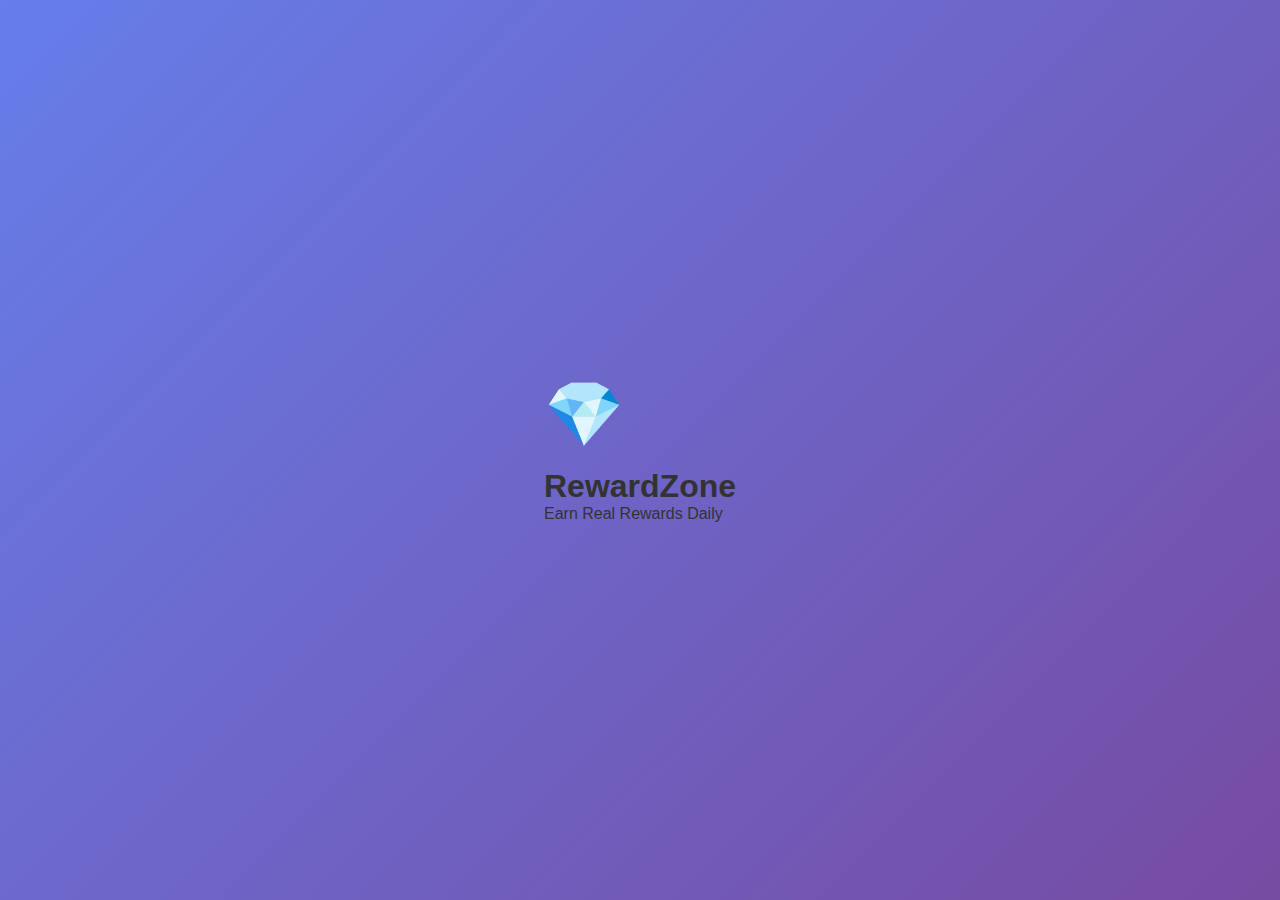
<file: index.html>
<!DOCTYPE html>
<html lang="en">
<head>
    <meta charset="UTF-8">
    <meta name="viewport" content="width=device-width, initial-scale=1.0">
    <title>RewardZone - Earn Points Daily</title>
    <link rel="manifest" href="manifest.json">
    <link rel="stylesheet" href="style.css">
    <link rel="stylesheet" href="responsive.css">
    <link rel="stylesheet" href="animations.css">
    <link rel="icon" href="data:image/svg+xml,<svg xmlns='http://www.w3.org/2000/svg' viewBox='0 0 100 100'><text y='.9em' font-size='90'>💎</text></svg>">
</head>
<body>
    <!-- Splash Screen -->
    <div id="splash" class="splash-screen">
        <div class="logo-container">
            <div class="logo">💎</div>
            <h1>RewardZone</h1>
            <p>Earn Real Rewards Daily</p>
        </div>
    </div>

    <!-- Main App -->
    <div id="app" class="app-container hidden">
        <!-- Header -->
        <header class="app-header">
            <div class="balance-card">
                <div class="balance-label">Total Points</div>
                <div id="pointsBalance" class="points-balance">0</div>
                <div id="streakCounter" class="streak">Streak: 0 days</div>
            </div>
            <div class="user-info">
                <span id="usernameDisplay">Guest</span>
                <button id="profileBtn" class="nav-btn">👤</button>
            </div>
        </header>

        <!-- Navigation -->
        <nav class="bottom-nav">
            <a href="index.html" class="nav-item active" data-page="dashboard">
                <span>🏠</span> Home
            </a>
            <a href="tasks.html" class="nav-item" data-page="tasks">
                <span>⭐</span> Earn
            </a>
            <a href="#" id="referralBtn" class="nav-item">
                <span>👥</span> Refer
            </a>
            <a href="profile.html" class="nav-item">
                <span>📊</span> Profile
            </a>
        </nav>

        <!-- Dashboard Content -->
        <main class="dashboard-content">
            <div class="stats-grid">
                <div class="stat-card">
                    <div class="stat-number" id="todayPoints">0</div>
                    <div>Today's Points</div>
                </div>
                <div class="stat-card">
                    <div class="stat-number" id="totalTasks">0</div>
                    <div>Tasks Done</div>
                </div>
                <div class="stat-card">
                    <div class="stat-number" id="rankDisplay">#999</div>
                    <div>Your Rank</div>
                </div>
            </div>

            <div class="quick-actions">
                <button class="action-btn daily-checkin" id="dailyCheckin">
                    <span>📅</span> Daily Check-in
                    <small>+10 Points</small>
                </button>
                <button class="action-btn lucky-spin" id="luckySpin">
                    <span>🎰</span> Lucky Spin
                    <small>Chance to Win Big!</small>
                </button>
            </div>

            <div class="recent-activity">
                <h3>Recent Rewards</h3>
                <div id="activityList"></div>
            </div>
        </main>
    </div>

    <!-- Notification -->
    <div id="notification" class="notification hidden">
        <span id="notifText"></span>
    </div>

    <script src="storage.js"></script>
    <script src="main.js"></script>
    <script src="tasks.js"></script>
    <script>
        // Initialize app
        document.addEventListener('DOMContentLoaded', function() {
            initApp();
            showPage('dashboard');
        });
    </script>
</body>
</html>
</file>
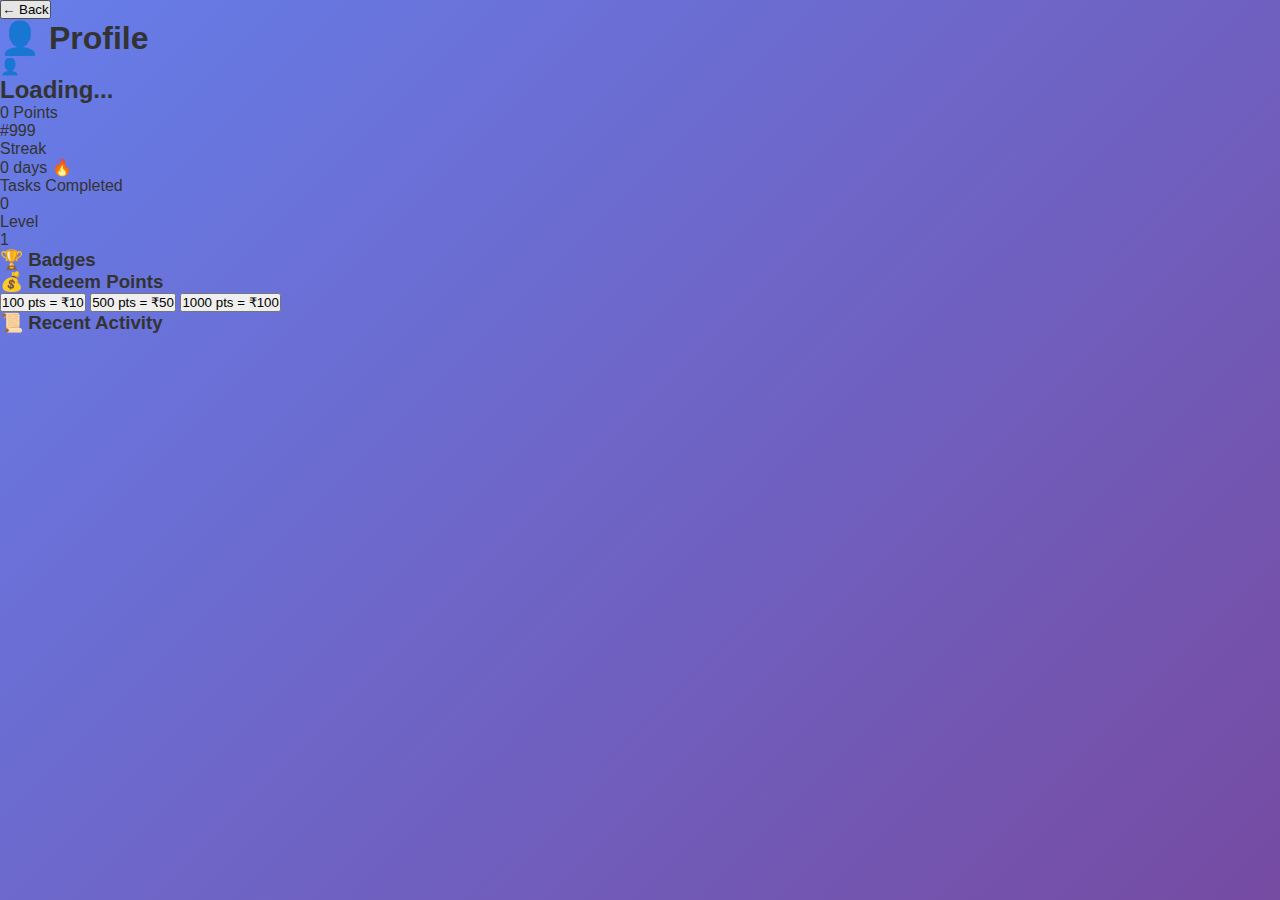
<file: profile.html>
<!DOCTYPE html>
<html lang="en">
<head>
    <meta charset="UTF-8">
    <meta name="viewport" content="width=device-width, initial-scale=1.0">
    <title>Profile - RewardZone</title>
    <link rel="stylesheet" href="style.css">
    <link rel="stylesheet" href="responsive.css">
    <link rel="stylesheet" href="animations.css">
</head>
<body>
    <header class="profile-header">
        <button id="backBtn" class="back-btn">← Back</button>
        <h1>👤 Profile</h1>
    </header>

    <main class="profile-content">
        <!-- User Stats -->
        <div class="profile-stats">
            <div class="avatar">
                <span id="userAvatar">👤</span>
            </div>
            <h2 id="profileUsername">Loading...</h2>
            <div class="profile-points">
                <span class="points-lg" id="profilePoints">0</span> Points
            </div>
            <div class="profile-rank">#999</div>
        </div>

        <!-- Progress & Streaks -->
        <div class="progress-section">
            <div class="progress-item">
                <label>Streak</label>
                <div class="streak-display" id="profileStreak">0 days 🔥</div>
            </div>
            <div class="progress-item">
                <label>Tasks Completed</label>
                <div id="totalTasksProfile">0</div>
            </div>
            <div class="progress-item">
                <label>Level</label>
                <div id="userLevel">1</div>
            </div>
        </div>

        <!-- Badges -->
        <div class="badges-section">
            <h3>🏆 Badges</h3>
            <div id="badgesList" class="badges-grid"></div>
        </div>

        <!-- Redeem Section -->
        <div class="redeem-section">
            <h3>💰 Redeem Points</h3>
            <div class="redeem-options">
                <button class="redeem-btn" data-amount="100">100 pts = ₹10</button>
                <button class="redeem-btn" data-amount="500">500 pts = ₹50</button>
                <button class="redeem-btn" data-amount="1000">1000 pts = ₹100</button>
            </div>
        </div>

        <!-- Activity History -->
        <div class="history-section">
            <h3>📜 Recent Activity</h3>
            <div id="historyList"></div>
        </div>
    </main>

    <script src="storage.js"></script>
    <script src="main.js"></script>
    <script>
        document.addEventListener('DOMContentLoaded', function() {
            loadProfile();
        });
    </script>
</body>
</html>
</file>
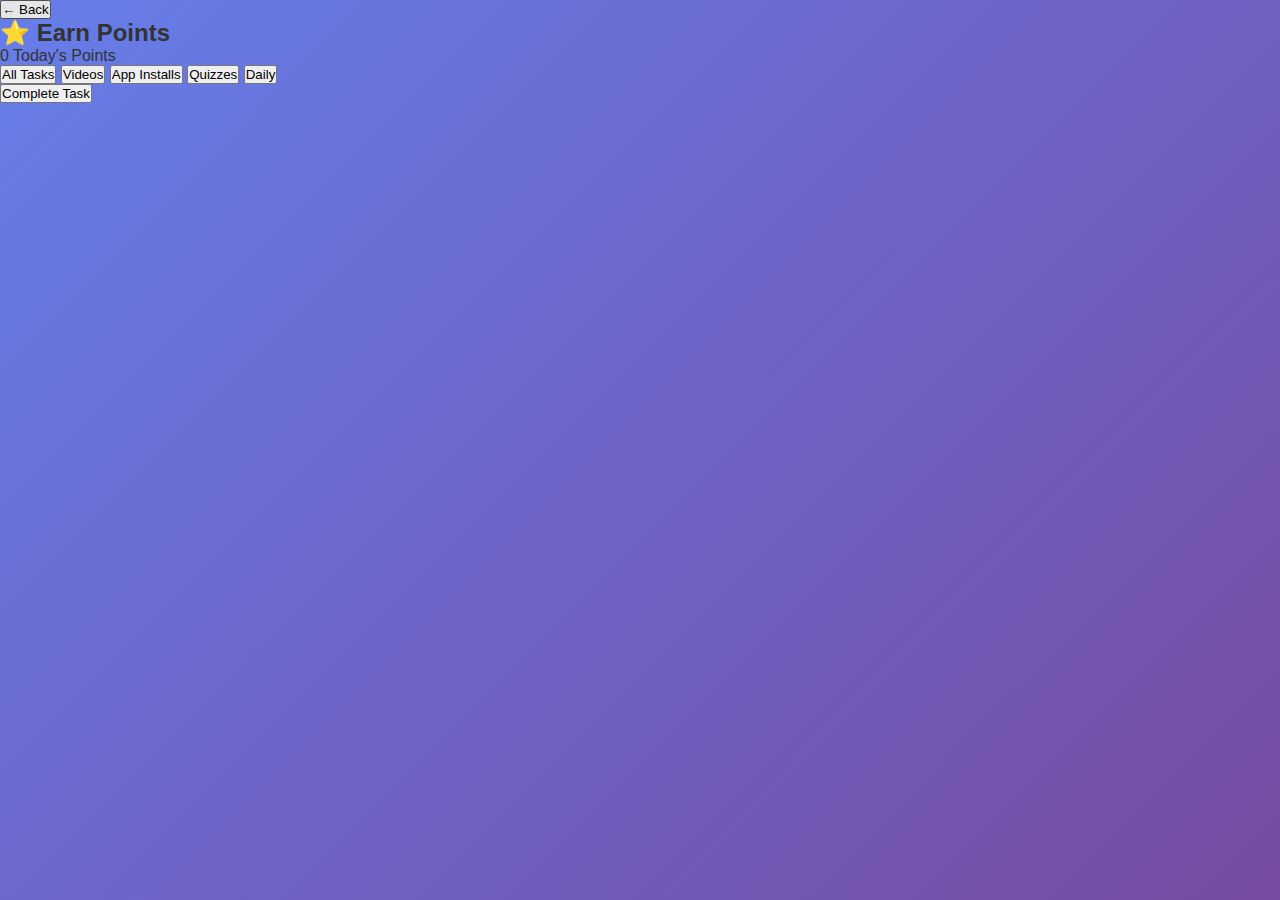
<file: tasks.html>
<!DOCTYPE html>
<html lang="en">
<head>
    <meta charset="UTF-8">
    <meta name="viewport" content="width=device-width, initial-scale=1.0">
    <title>Earn Tasks - RewardZone</title>
    <link rel="stylesheet" href="style.css">
    <link rel="stylesheet" href="responsive.css">
    <link rel="stylesheet" href="animations.css">
</head>
<body>
    <!-- Header with Back Button -->
    <header class="tasks-header">
        <button id="backBtn" class="back-btn">← Back</button>
        <div class="header-title">
            <h2>⭐ Earn Points</h2>
            <div id="taskPoints" class="points-display">0 Today's Points</div>
        </div>
    </header>

    <!-- Task Categories -->
    <div class="task-categories">
        <button class="category-btn active" data-category="all">All Tasks</button>
        <button class="category-btn" data-category="video">Videos</button>
        <button class="category-btn" data-category="app">App Installs</button>
        <button class="category-btn" data-category="quiz">Quizzes</button>
        <button class="category-btn" data-category="daily">Daily</button>
    </div>

    <!-- Tasks List -->
    <div class="tasks-container">
        <div id="tasksList" class="tasks-grid">
            <!-- Tasks will be loaded here by JS -->
        </div>
    </div>

    <!-- Task Modal -->
    <div id="taskModal" class="task-modal hidden">
        <div class="modal-content">
            <div id="taskContent"></div>
            <button id="completeTask" class="complete-btn">Complete Task</button>
        </div>
    </div>

    <script src="storage.js"></script>
    <script src="tasks.js"></script>
    <script src="main.js"></script>
    <script>
        document.addEventListener('DOMContentLoaded', function() {
            initTasksPage();
            loadTasks();
        });
    </script>
</body>
</html>
</file>
<file: style.css>
* {
    margin: 0;
    padding: 0;
    box-sizing: border-box;
}

body {
    font-family: -apple-system, BlinkMacSystemFont, 'Segoe UI', Roboto, sans-serif;
    background: linear-gradient(135deg, #667eea 0%, #764ba2 100%);
    min-height: 100vh;
    color: #333;
}

.app-container {
    min-height: 100vh;
    display: flex;
    flex-direction: column;
}

/* Header */
.app-header {
    background: rgba(255, 255, 255, 0.95);
    backdrop-filter: blur(20px);
    padding: 1rem;
    display: flex;
    justify-content: space-between;
    align-items: center;
    box-shadow: 0 2px 20px rgba(0,0,0,0.1);
}

.balance-card {
    text-align: center;
}

.balance-label { font-size: 0.8rem; color: #666; }
.points-balance { 
    font-size: 2rem; 
    font-weight: 800; 
    background: linear-gradient(45deg, #ffd700, #ffed4e);
    -webkit-background-clip: text;
    -webkit-text-fill-color: transparent;
    background-clip: text;
}

/* Stats Grid */
.stats-grid {
    display: grid;
    grid-template-columns: repeat(auto-fit, minmax(100px, 1fr));
    gap: 1rem;
    padding: 1.5rem;
}

.stat-card {
    background: rgba(255,255,255,0.9);
    padding: 1.5rem;
    border-radius: 20px;
    text-align: center;
    box-shadow: 0 10px 30px rgba(0,0,0,0.1);
}

.stat-number { font-size: 2rem; font-weight: bold; color: #667eea; }

/* Bottom Navigation */
.bottom-nav {
    position: fixed;
    bottom: 0;
    left: 0;
    right: 0;
    background: rgba(255,255,255,0.95);
    backdrop-filter: blur(20px);
    display: flex;
    padding: 0.5rem;
    box-shadow: 0 -2px 20px rgba(0,0,0,0.1);
}

.nav-item {
    flex: 1;
    text-align: center;
    padding: 0.75rem;
    text-decoration: none;
    color: #666;
    transition: all 0.3s ease;
}

.nav-item.active, .nav-item:hover {
    color: #667eea;
}

/* Cards & Buttons */
.action-btn, .task-card {
    background: white;
    border-radius: 20px;
    padding: 1.5rem;
    margin: 1rem;
    box-shadow: 0 10px 30px rgba(0,0,0,0.1);
    border: none;
    cursor: pointer;
    transition: all 0.3s ease;
}

.action-btn:hover, .task-card:hover {
    transform: translateY(-5px);
    box-shadow: 0 20px 40px rgba(0,0,0,0.2);
}

/* Notification */
.notification {
    position: fixed;
    top: 20px;
    right: 20px;
    background: #4CAF50;
    color: white;
    padding: 1rem 2rem;
    border-radius: 50px;
    box-shadow: 0 10px 30px rgba(76,175,80,0.4);
    z-index: 1000;
}

/* Splash Screen */
.splash-screen {
    position: fixed;
    top: 0;
    left: 0;
    right: 0;
    bottom: 0;
    background: linear-gradient(135deg, #667eea 0%, #764ba2 100%);
    display: flex;
    align-items: center;
    justify-content: center;
    z-index: 2000;
}

.logo-container .logo {
    font-size: 4rem;
    margin-bottom: 1rem;
}
</file>
<file: responsive.css>
/* Mobile First - All devices */
@media (max-width: 480px) {
    .app-header { padding: 0.75rem; }
    .points-balance { font-size: 1.5rem; }
    .stats-grid { grid-template-columns: repeat(2, 1fr); padding: 1rem; }
    .bottom-nav { padding: 0.25rem; }
    .nav-item { padding: 0.5rem 0.25rem; font-size: 0.85rem; }
}

/* Tablet */
@media (min-width: 481px) and (max-width: 768px) {
    .stats-grid { grid-template-columns: repeat(3, 1fr); }
}

/* Desktop */
@media (min-width: 769px) {
    .app-container { max-width: 500px; margin: 0 auto; }
    .bottom-nav { position: relative; }
}
</file>
<file: animations.css>
@keyframes bounceIn {
    0% { transform: scale(0.3); opacity: 0; }
    50% { transform: scale(1.05); }
    70% { transform: scale(0.9); }
    100% { transform: scale(1); opacity: 1; }
}

@keyframes float {
    0%, 100% { transform: translateY(0px); }
    50% { transform: translateY(-10px); }
}

@keyframes pulse {
    0% { box-shadow: 0 0 0 0 rgba(102, 126, 234, 0.7); }
    70% { box-shadow: 0 0 0 20px rgba(102, 126, 234, 0); }
    100% { box-shadow: 0 0 0 0 rgba(102, 126, 234, 0); }
}

.bounce-in { animation: bounceIn 0.6s ease-out; }
.float { animation: float 3s ease-in-out infinite; }
.pulse { animation: pulse 2s infinite; }

.task-card.completed {
    animation: pulse 1s, float 2s infinite;
    background: linear-gradient(45deg, #4CAF50, #8BC34A);
    color: white;
}

.points-flying {
    position: fixed;
    font-size: 2rem;
    font-weight: bold;
    color: #ffd700;
    pointer-events: none;
    z-index: 1000;
    animation: pointsFly 2s ease-out forwards;
}

@keyframes pointsFly {
    0% { transform: translateY(0) scale(1); opacity: 1; }
    100% { transform: translateY(-100px) scale(0.5); opacity: 0; }
}
</file>
